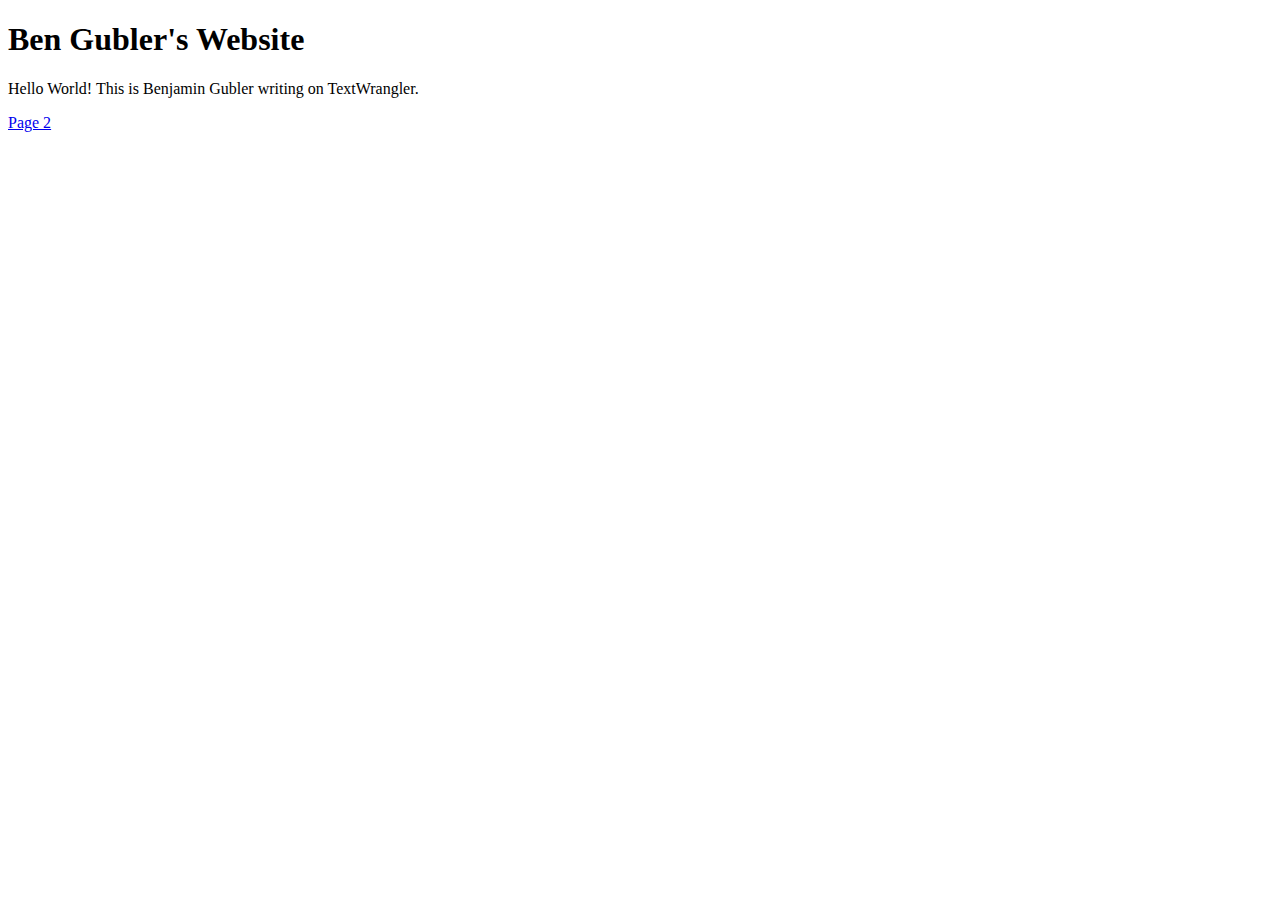
<file: index.html>
<!DOCTYPE html>
<html>
<head>
<link href="#" type="text/css" rel="stylesheet">
<title>Ben Gubler's Website</title>
</head>
<body>
<h1>Ben Gubler's Website</h1>
<p>Hello World! This is Benjamin Gubler writing on TextWrangler.</p>
<a href="nebrelbug.github.io/htmlninja/indexTest.html">Page 2</a>
</body>
</html>
</file>
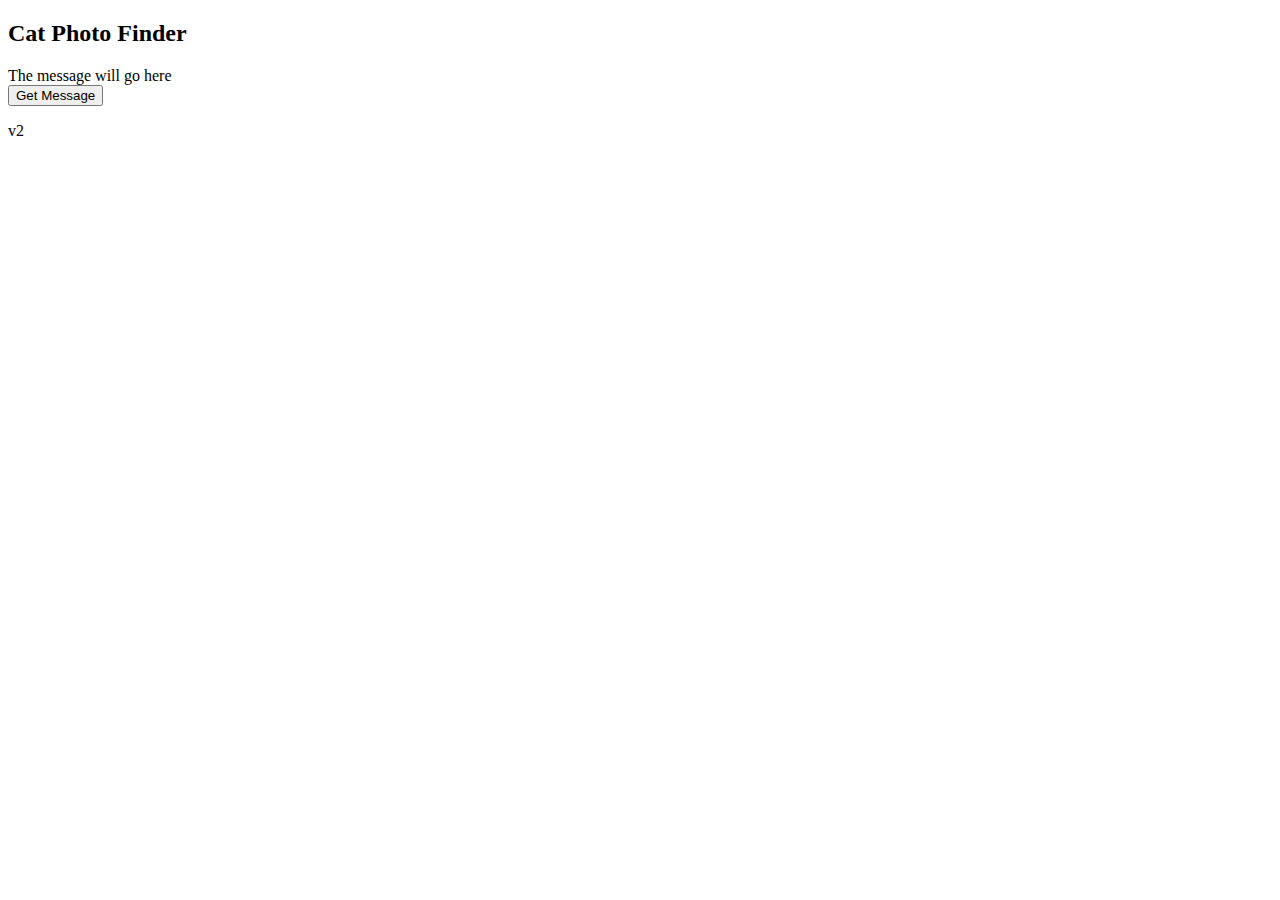
<file: ajax.html>
<!DOCTYPE html>
<html>
<head>
<title>Ajax</title>
<script src="https://ajax.googleapis.com/ajax/libs/jquery/3.2.1/jquery.min.js"></script>
</head>
<body>
<script>
  $(document).ready(function() {

    $("#getMessage").on("click", function(){
      // Only change code below this line.
      $.getJSON("http://ron-swanson-quotes.herokuapp.com/v2/quotes", function(json) {
  $(".message").html(JSON.stringify(json));
});
      
      
      // Only change code above this line.
    });

  });
</script>

<div class="container-fluid">
  <div class = "row text-center">
    <h2>Cat Photo Finder</h2>
  </div>
  <div class = "row text-center">
    <div class = "col-xs-12 well message">
      The message will go here
    </div>
  </div>
  <div class = "row text-center">
    <div class = "col-xs-12">
      <button id = "getMessage" class = "btn btn-primary">
        Get Message
      </button>
    </div>
  </div>
</div>
  <p>v2</p>
</body>
</html>
</file>
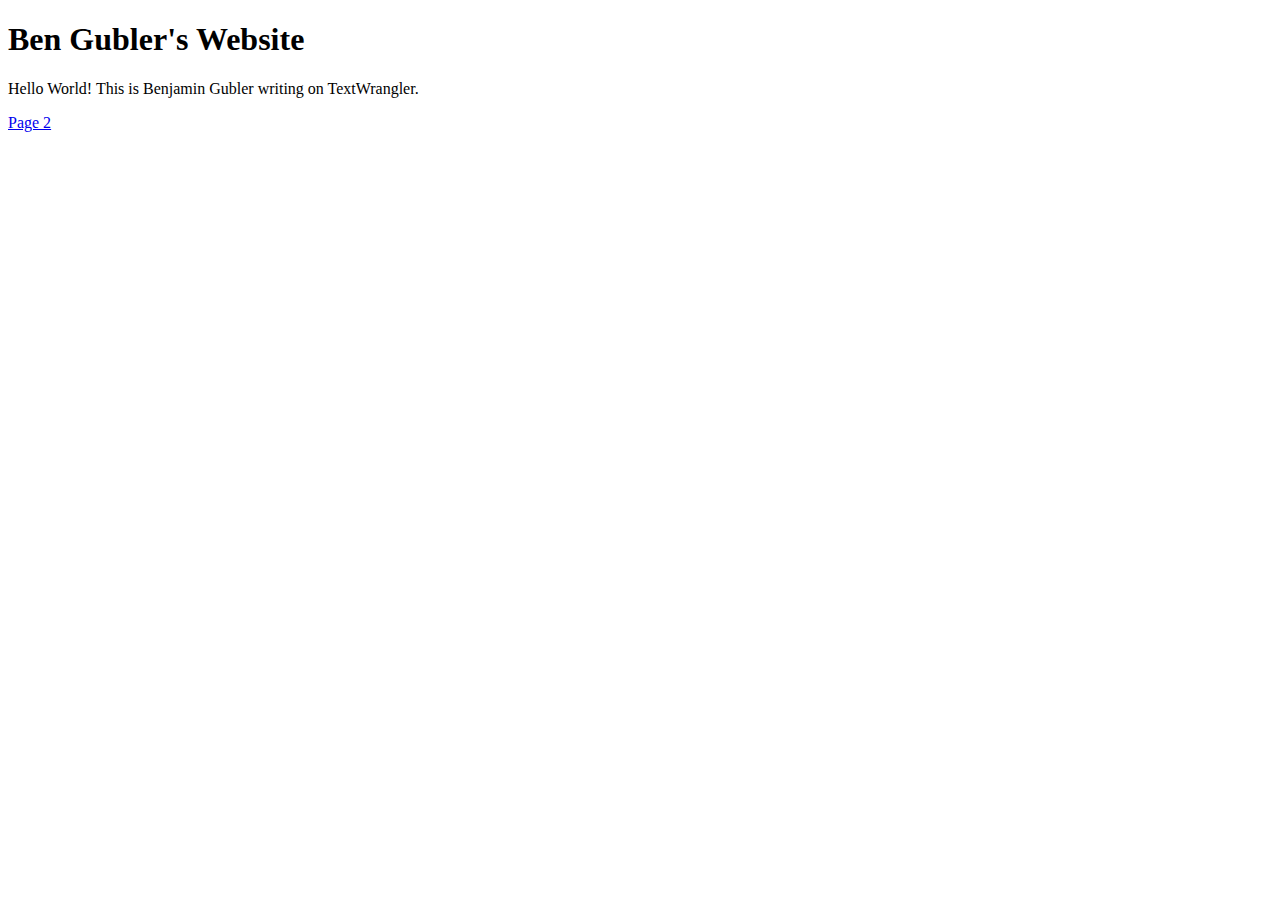
<file: indexTest.html>
<!DOCTYPE html>
<html>
<head>
<link href="#" type="text/css" rel="stylesheet">
<title>Ben Gubler's Website</title>
</head>
<body>
<h1>Ben Gubler's Website</h1>
<p>Hello World! This is Benjamin Gubler writing on TextWrangler.</p>
<a href="#">Page 2</a>
</body>
</html>
</file>
